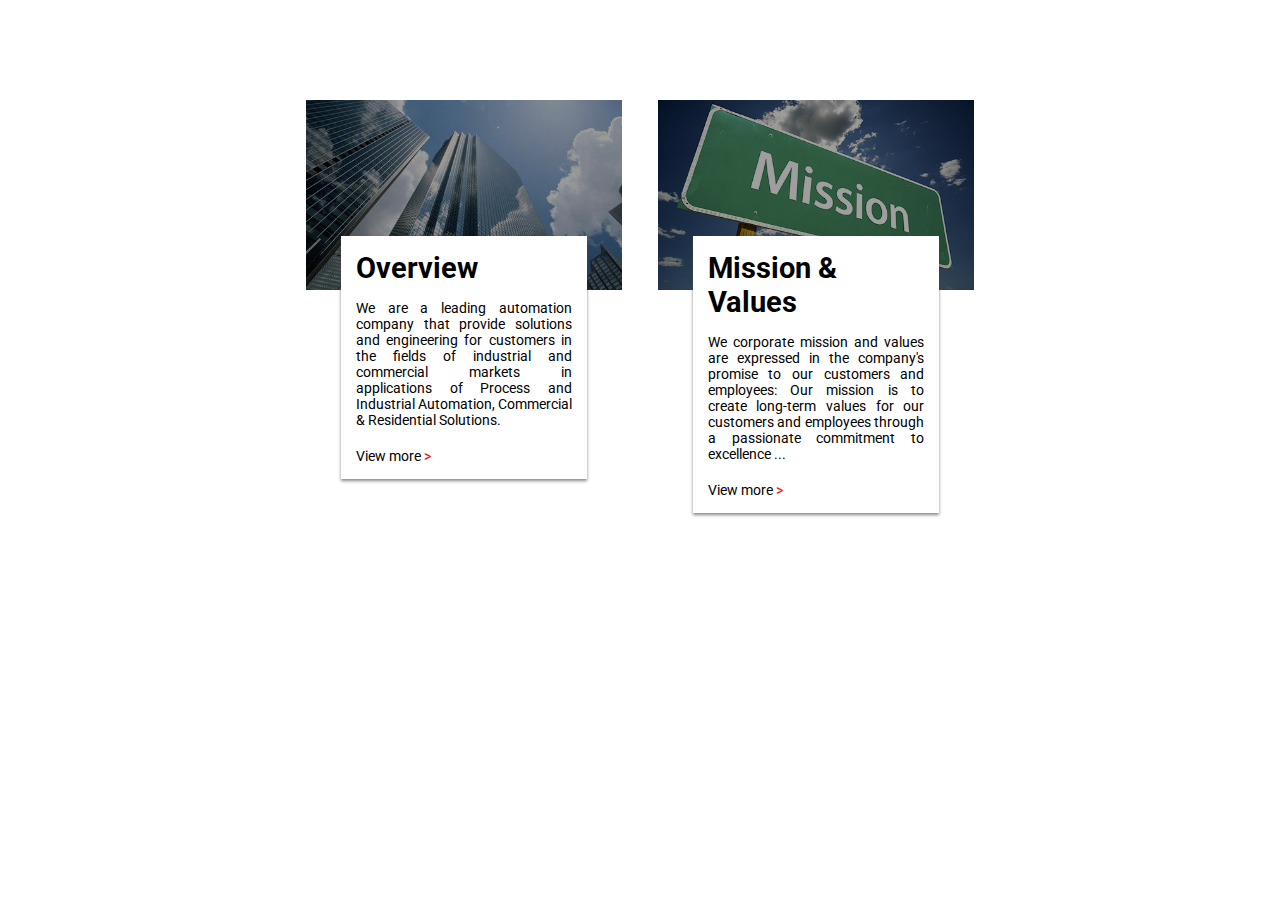
<file: bai1/index.html>
<!DOCTYPE html>
<html lang="en">
<head>
    <meta charset="UTF-8">
    <meta name="viewport" content="width=device-width, initial-scale=1.0">
    <script src="/bai1/jquery-3.5.1.min.js"></script>
    <link rel="stylesheet" href="/bai1/style.css">
    <link href="https://fonts.googleapis.com/css2?family=Roboto&display=swap" rel="stylesheet">
    <title>Lab 2 Lập trình ứng dụng web 18520633 bài 1</title>
</head>
<body>
    <div class="content">
        <div class="card">
            <div class="image"><img src="/bai1/1.png" alt=""></div>
            <div class="description">
                <h2>Overview</h2>
                <div class="detail-shorttext" style="display: block;" id="detail-shorttext1">
                    <p>We are a leading automation company that provide solutions and engineering for customers in the fields of industrial and commercial markets in applications of Process and Industrial Automation, Commercial & Residential Solutions.</p>
                </div>
                <div class="detail-fulltext" style="display: none;" id="detail-fulltext1">
                    <p>We are a leading automation company that provide solutions and engineering for customers in the fields of industrial and commercial markets in applications of Process and Industrial Automation, Commercial & Residential Solutions.</p>
                    <p>We are uniquely frontier to bring products and software to support and improve more efficientworld. Our solutions enhance the quality of life of people based on company's philosophy "Automation for People".</p>
                </div>
                <a class="extend-view" id="btnExtend1">View more <span class="greater">></span></a>
            </div>
        </div>
        <div class="card">
            <div class="image"><img src="/bai1/2.png" alt=""></div>
            <div class="description">
                <h2>Mission & Values</h2>
                <div class="detail-shorttext" style="display: block;" id="detail-shorttext2">
                    <p>We corporate mission and values are expressed in the company's promise to our customers and employees: Our mission is to create long-term values for our customers and employees through a passionate commitment to excellence ...</p>
                </div>
                <div class="detail-fulltext" style="display: none;" id="detail-fulltext2">
                    <p>We corporate mission and values are expressed in the company's promise to our customers and employees:
                        Our mission is to create long-term values for our customers and employees through a passionate commitment to excellence, together drive sustained competitive advantage in a dynamic market. We achieve our success by providing industry-leading solutions and delivering best results and satisfactions for customers.</p>
                    <p>Our values are always to provide for customers the best solutions and products. ATZ Solutions is strongly committed to being a well-managed, results-oriented, engineering organization whose people have a passion for progress. We constantly strive to be trusted partners with our customers and to be more connected, more forward-looking, and more customer-focused on creating the benefits at customer's sites.</p>
                </div>
                <a class="extend-view" id="btnExtend2">View more <span class="greater">></span></a>
            </div>
        </div>
    </div>
    <script src="/bai1/app.js"></script>
</body>
</html>
</file>
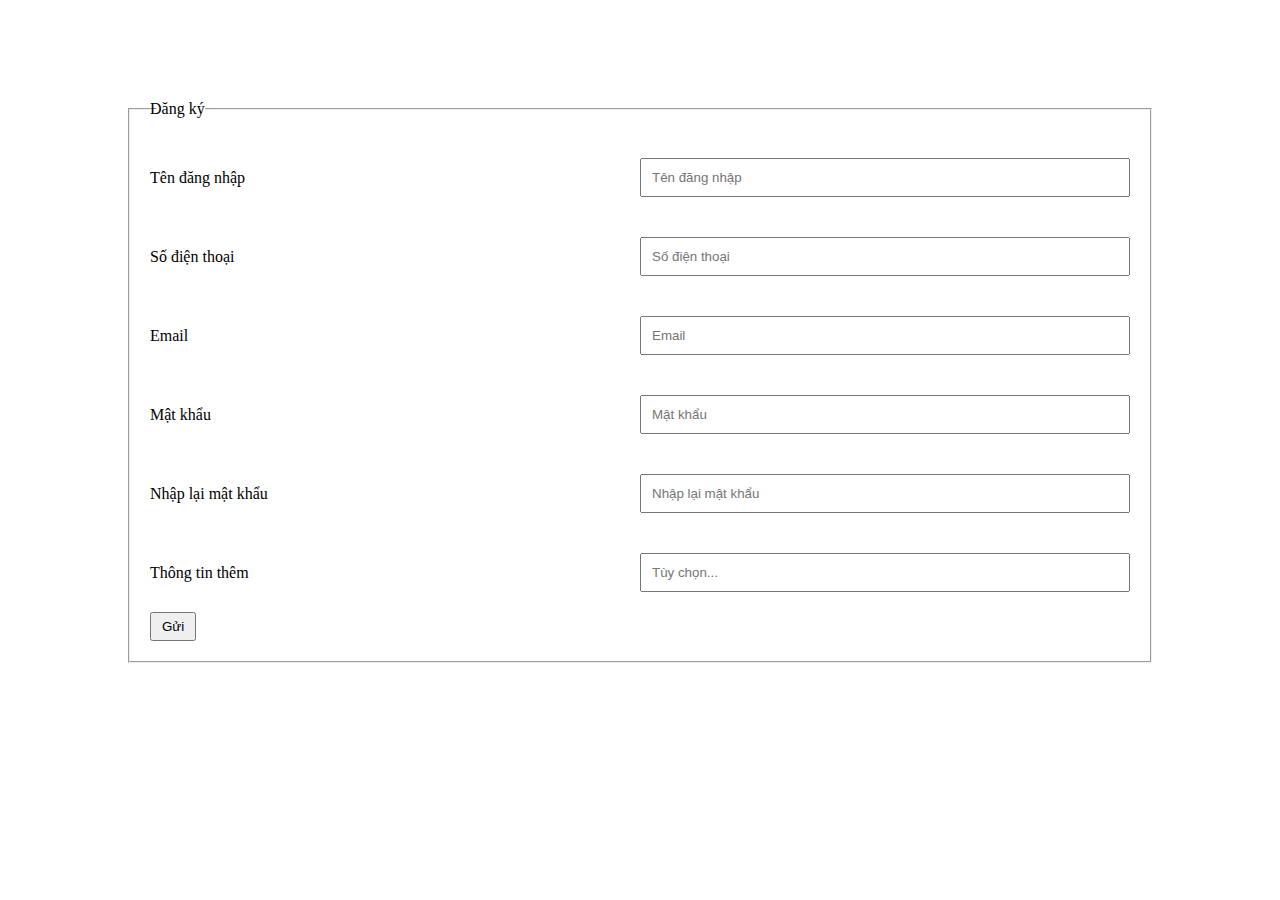
<file: bai3/index.html>
<!DOCTYPE html>
<html lang="en">
<head>
    <meta charset="UTF-8">
    <meta name="viewport" content="width=device-width, initial-scale=1.0">
    <script src="https://code.jquery.com/jquery-3.5.1.min.js"></script>
    <link rel="stylesheet" href="/bai3/style.css">
    <title>Lab 2 Lập trình ứng dụng web 18520633 bài 3</title>
</head>
<body>
    <div class="container">
        <form action="#" id="form-register">
            <fieldset>
                <legend>Đăng ký</legend>
                <div class="form-group">
                    <label class="label" for="username">Tên đăng nhập</label>
                    <input type="text" name="username" id="username" placeholder="Tên đăng nhập">
                </div>
                <span class="error" id="error-username" style="display: none;">Lỗi username</span>
                <div class="form-group">
                    <label class="label" for="phone">Số điện thoại</label>
                    <input type="text" name="phone" id="phone" placeholder="Số điện thoại">
                </div>
                <span class="error" id="error-phone" style="display: none;">Lỗi số điện thoại</span>
                <div class="form-group">
                    <label class="label" for="email">Email</label>
                    <input type="email" name="email" id="email" placeholder="Email">
                </div>
                <span class="error" id="error-email" style="display: none;">Lỗi email</span>
                <div class="form-group">
                    <label class="label" for="password">Mật khẩu</label>
                    <input type="password" name="password" id="password" placeholder="Mật khẩu">
                </div>
                <span class="error" id="error-password" style="display: none;">Lỗi mật khẩu</span>
                <div class="form-group">
                    <label class="label" for="re-password">Nhập lại mật khẩu</label>
                    <input type="password" name="re-password" id="re-password" placeholder="Nhập lại mật khẩu">
                </div>
                <span class="error" id="error-re-password" style="display: none;">Lỗi nhập lại mật khẩu</span>
                <div class="form-group">
                    <label class="label" for="info">Thông tin thêm</label>
                    <input type="text" name="info" id="info" placeholder="Tùy chọn...">
                </div>
                <input type="submit" value="Gửi" id="btnSubmit">
            </fieldset>
        </form>
    </div>
    <script src="/bai3/app.js"></script>
</body>
</html>
</file>
<file: bai1/style.css>
* {
    margin: 0;
    padding: 0;
    text-decoration: none;
    list-style: none;
    box-sizing: border-box;
    user-select: none;
}

body {
    font-family: 'Roboto', sans-serif;
}

.content {
    width: 55%;
    margin: auto;
    margin-top: 100px;
}

.card {
    width: 50%;
    float: left;
    position: relative;
    text-align: center;
}

.image {
    width: 100%;
    float: left;
}

.image img {
    width: 90%;
    filter: brightness(62%);
    -webkit-filter: brightness(62%);
    transition: ease 0.2s;
}

.description {
    background: #ffffff;
    position: absolute;
    width: 70%;
    margin: auto;
    top: 70%;
    left: 15%;
    padding: 15px;
    box-shadow: 0px 2px 3px rgba(74, 71, 71, 0.65);
}

.description h2 {
    margin-bottom: 5px;
    font-size: 29px;
}

.detail-fulltext {
    width: 100%;
    float: left;
}

.detail-shorttext {
    width: 100%;
    float: left;
}

.description p {
    text-align: justify;
    margin-top: 10px;
    font-size: 14px;
}

.description h2 {
    text-align: left;
}

.image img:hover {
    filter: brightness(100%);
    -webkit-filter: brightness(100%);
}

.extend-view {
    cursor: pointer;
    width: 100%;
    float: left;
    font-size: 14px;
    margin-top: 20px;
    text-align: left;
}

.extend-view span {
    color: red;
    font-size: 14px;
}

@media screen and (max-width: 1024px) {
    .content {
        width: 80%;
    }
}

@media screen and (max-width: 768px) {
    .content {
        width: 100%;
    }
}
</file>
<file: bai3/style.css>
* {
    margin: 0;
    padding: 0;
    text-decoration: none;
    list-style: none;
    box-sizing: border-box;
}

.container {
    width: 80%;
    margin: auto;
}

#form-register {
    margin-top: 100px;
    width: 100%;
    float: left;
}

fieldset {
    padding: 20px;
}

.form-group {
    width: 100%;
    float: left;
    margin: 20px 0;
    display: flex;
}

.label {
    width: 50%;
    float: left;
    line-height: 39px;
}

.form-group input {
    width: 50%;
    padding: 10px;
    float: left;
}

.error {
    width: 100%;
    float: left;
    color: red;
}

#btnSubmit {
    padding: 5px 10px;
}
</file>
